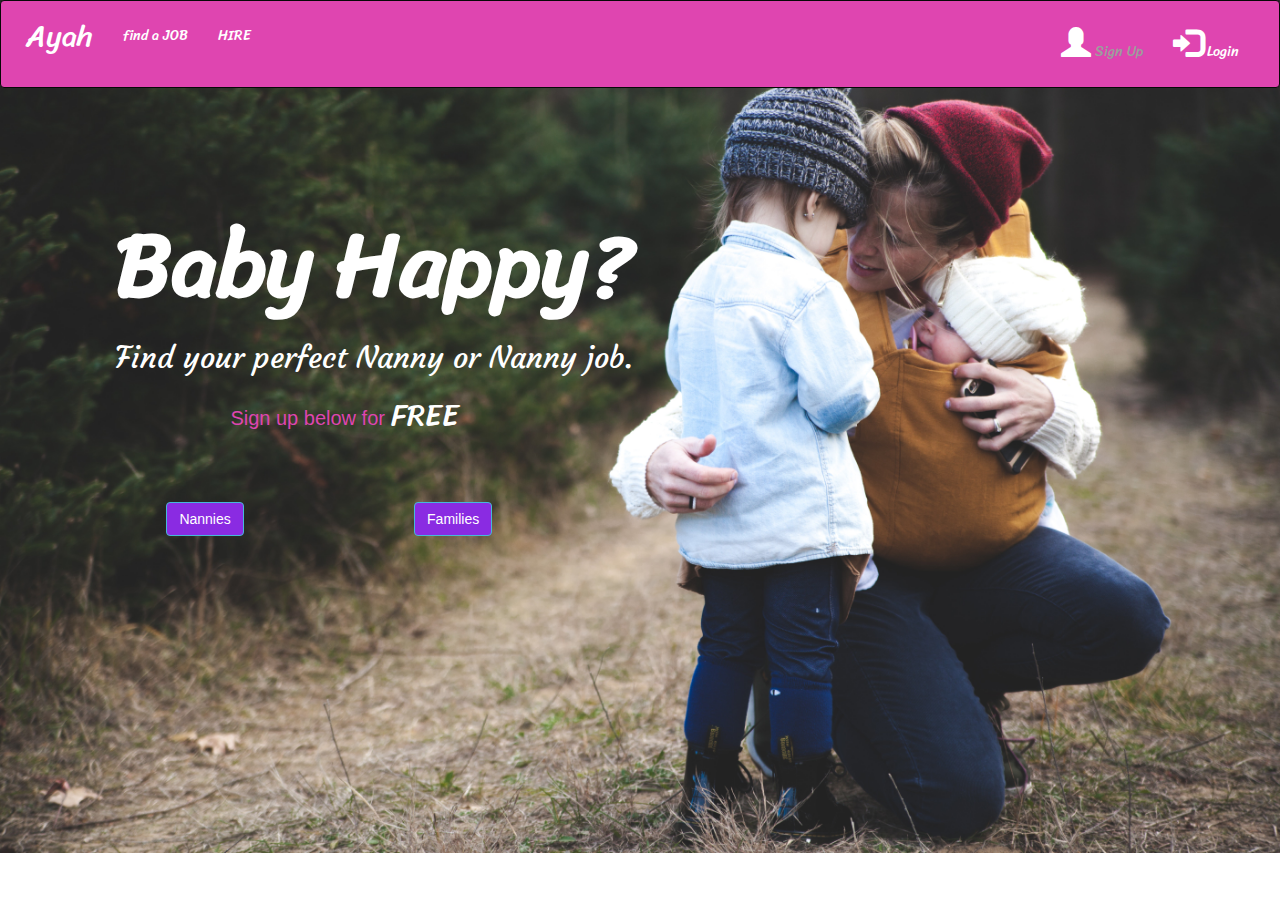
<file: index.html>
<!DOCTYPE html>
<html lang="en">

<head>
    <meta charset="UTF-8">
    <meta name="viewport" content="width=device-width, initial-scale=1">
    <meta http-equiv="X-UA-Compatible" content="ie=edge">
    <title>AYAH</title>
    <link rel="stylesheet" href="https://maxcdn.bootstrapcdn.com/bootstrap/3.3.7/css/bootstrap.min.css">
    <script src="https://code.jquery.com/jquery-3.4.1.slim.min.js" integrity="sha384-J6qa4849blE2+poT4WnyKhv5vZF5SrPo0iEjwBvKU7imGFAV0wwj1yYfoRSJoZ+n" crossorigin="anonymous"></script>
    <script src="https://cdn.jsdelivr.net/npm/popper.js@1.16.0/dist/umd/popper.min.js" integrity="sha384-Q6E9RHvbIyZFJoft+2mJbHaEWldlvI9IOYy5n3zV9zzTtmI3UksdQRVvoxMfooAo" crossorigin="anonymous"></script>
    <link rel="stylesheet" href="/css/styles.css">
    <link href="https://fonts.googleapis.com/css?family=Sriracha&display=swap" rel="stylesheet">
    <link href="https://fonts.googleapis.com/css?family=Akronim|Sriracha&display=swap" rel="stylesheet">
    <link href="https://fonts.googleapis.com/css?family=Akronim|Caveat|Courgette|Sriracha&display=swap" rel="stylesheet">

</head>
    <style>
    body {
    background-image: url('images/img.jpg');
    background-repeat:no-repeat;
    background-size:cover;
    }
    </style>
<body>  

<nav id ="color" class="navbar navbar-inverse">
  <div class="container-fluid">
    <div class="navbar-header">
      <button type="button" class="navbar-toggle" data-toggle="collapse" data-target="#myNavbar">
        <span class="icon-bar"></span>
        <span class="icon-bar"></span>
        <span class="icon-bar"></span>                        
      </button>
      <a id="title" class="navbar-brand" href="#">Ayah</a>
    </div>
    <div class="collapse navbar-collapse" id="myNavbar">
      <ul class="nav navbar-nav">
        <li><a id="me"  href="#">find a JOB</a></li>
        <li><a id="me" href="#">HIRE</a></li>
      </ul>
      <ul  class="nav navbar-nav navbar-right">
        <li ><a  onclick="document.getElementById('id01').style.display='block'" style="width:auto; id="me" href="#"><span id="me" class="glyphicon glyphicon-user"></span> Sign Up</a></li>

          <div id="id01" class="modal">
            <span onclick="document.getElementById('id01').style.display='none'" class="close" title="Close Modal">&times;</span>
            <form class="modal-content" action="/#####*">
              <div class="container">
                <h5>Sign Up</h5>
                <p>Please fill in this form to create an account.</p>
                <hr>
                <label for="email"><b>First name</b></label>
                <input type="text" placeholder="first name" name="first name" required>
                
                <label for="email"><b>Surname</b></label>
                <input type="text" placeholder="surname" name="surname" required>
                
                <label for="email"><b>Email or Mobile number</b></label>
                <input type="text" placeholder="Enter email or  mobile number" name="email/ mobile number" required>

                <label for="psw"><b>Password</b></label>
                <input type="password" placeholder="Enter Password" name="psw" required>

                <label for="psw-repeat"><b>Repeat Password</b></label>
                <input type="password" placeholder="Repeat Password" name="psw-repeat" required>
              
                <label>
                  <input type="checkbox" checked="checked" name="remember" style="margin-bottom:15px"> Remember me
                </label>

                <p>By creating an account you agree to our <a href="#" style="color:dodgerblue">Terms & Privacy</a>.</p>

                <div class="clearfix">
                  <button type="button" onclick="document.getElementById('id01').style.display='none'" class="cancelbtn">Cancel</button>
                  <button type="submit" class="signupbtn">Sign Up</button>
                </div>
              </div>
            </form>
          </div>
        <li ><a onclick="document.getElementById('login').style.display='block'" style="width:auto;"id="me"  href="#"><span class="glyphicon glyphicon-log-in"></span> Login</a></li>

        <div id="login" class="modal">
          <span onclick="document.getElementById('login').style.display='none'" class="close" title="Close Modal">&times;</span>
          <form class="modal-content" action="/######***">
            <div class="container">
              <h5>Login</h5>
              <hr>
              <label for="email"><b>Email</b></label>
              <input type="text" placeholder="Enter Email" name="email" required>

              <label for="psw"><b>Password</b></label>
              <input type="password" placeholder="Enter Password" name="psw" required>

              <label for="psw-repeat"><b>Confirm Password</b></label>
              <input type="password" placeholder="Repeat Password" name="psw-repeat" required>
              
                <button type="submit" class="loginbtn">login</button>
            </div>

          </form>
        </div>
      </ul>
    </div>
  </div>
</nav>
    <h1 style="font-family: 'Sriracha', cursive;">Baby Happy?</h1>
    <h2 style="font-family: 'Caveat', cursive; font-family: 'Courgette', cursive;">Find your perfect Nanny or Nanny job.</h2>
    <h3>Sign up below for <span>FREE</span></h3>

    <br>
    <br>
    <br>
    <input type="button" class="btn btn-info" id ="input" value="Nannies">
    <input type="submit" class="btn btn-info" id = "input" value="Families"> 

<script>
    var modal = document.getElementById('id01');

    window.onclick = function(event) {
      if (event.target == modal) {
        modal.style.display = "none";
      }
    }
</script>
</body>
</html>
</file>
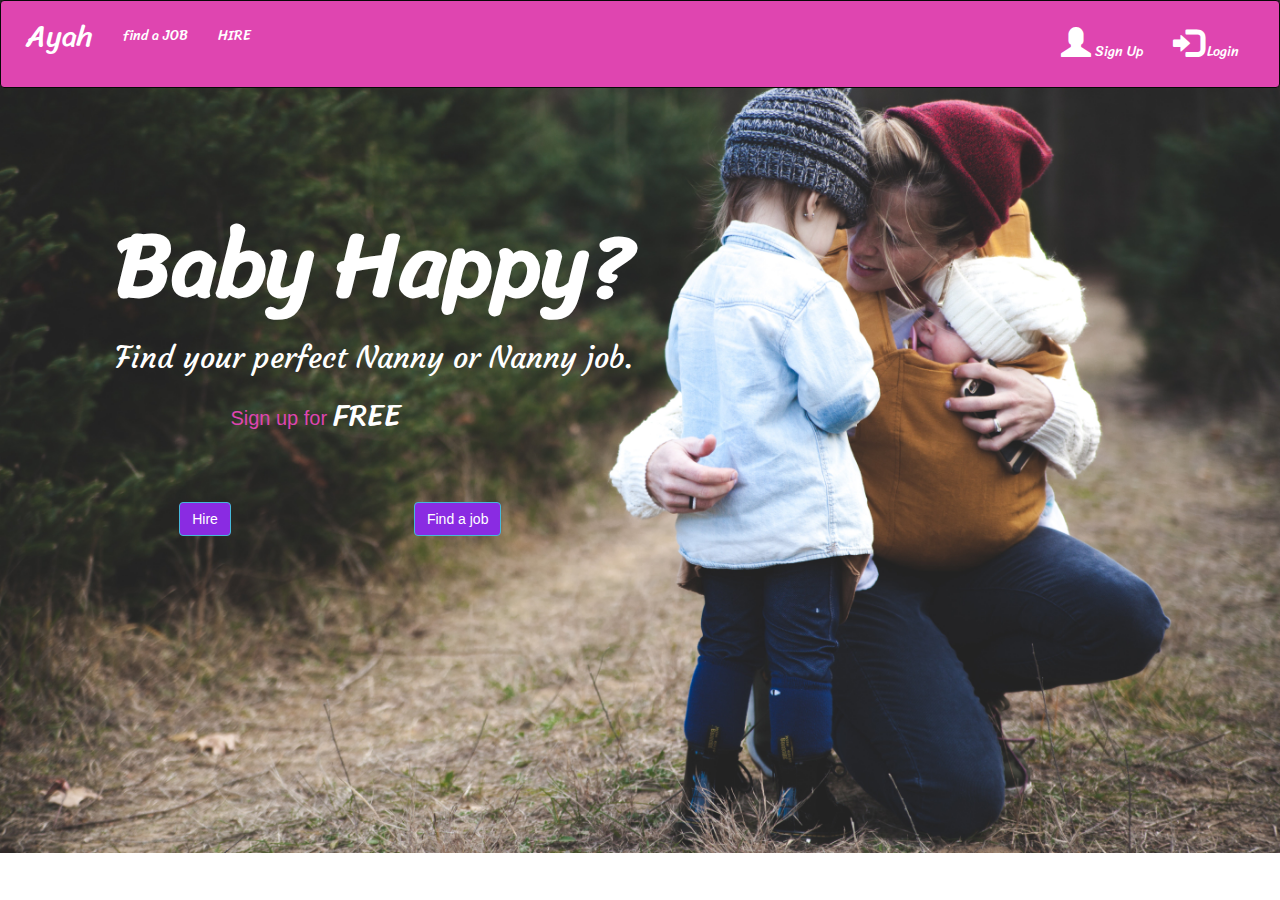
<file: app/templates/index.html>
<!DOCTYPE html>
<html lang="en">

<head>
    <meta charset="UTF-8">
    <meta name="viewport" content="width=device-width, initial-scale=1">
    <meta http-equiv="X-UA-Compatible" content="ie=edge">
    <title>AYAH</title>
    <link rel="stylesheet" href="https://maxcdn.bootstrapcdn.com/bootstrap/3.3.7/css/bootstrap.min.css">
    <script src="https://code.jquery.com/jquery-3.4.1.slim.min.js" integrity="sha384-J6qa4849blE2+poT4WnyKhv5vZF5SrPo0iEjwBvKU7imGFAV0wwj1yYfoRSJoZ+n" crossorigin="anonymous"></script>
    <script src="https://cdn.jsdelivr.net/npm/popper.js@1.16.0/dist/umd/popper.min.js" integrity="sha384-Q6E9RHvbIyZFJoft+2mJbHaEWldlvI9IOYy5n3zV9zzTtmI3UksdQRVvoxMfooAo" crossorigin="anonymous"></script>
    <link rel="stylesheet" href="../static/css/styles.css">
    <link href="https://fonts.googleapis.com/css?family=Sriracha&display=swap" rel="stylesheet">
    <link href="https://fonts.googleapis.com/css?family=Akronim|Sriracha&display=swap" rel="stylesheet">
    <link href="https://fonts.googleapis.com/css?family=Akronim|Caveat|Courgette|Sriracha&display=swap" rel="stylesheet">

</head>
    <style>
    body {
    background-image: url('../static/images/img.jpg');
    background-repeat:no-repeat;
    background-size:cover;
    }
    </style>
<body>  

<nav id ="color" class="navbar navbar-inverse">
  <div class="container-fluid">
    <div class="navbar-header">
      <button type="button" class="navbar-toggle" data-toggle="collapse" data-target="#myNavbar">
        <span class="icon-bar"></span>
        <span class="icon-bar"></span>
        <span class="icon-bar"></span>                        
      </button>
      <a id="title" class="navbar-brand" href="#">Ayah</a>
    </div>
    <div class="collapse navbar-collapse" id="myNavbar">
      <ul class="nav navbar-nav">
        <li><a id="me"  href="jobs.html">find a JOB</a></li>
        <li><a id="me" href="Hire.html">HIRE</a></li>
      </ul>
      <ul  class="nav navbar-nav navbar-right">
        <li ><a id="me" onclick="document.getElementById('id01').style.display='block'" style="width:auto;  href="#"><span class="glyphicon glyphicon-user"></span> Sign Up</a></li>

          <div id="id01" class="modal">
            <span onclick="document.getElementById('id01').style.display='none'" class="close" title="Close Modal">&times;</span>
            <form class="modal-content" action="/#####*">
              <div class="container">
                <h5>Sign Up</h5>
                <p>Please fill in this form to create an account.</p>
                <hr>
                <label for="email"><b>First name</b></label>
                <input class="sign" type="text" placeholder="first name" name="first name" required>
                
                <label for="email"><b>Surname</b></label>
                <input class="sign" type="text" placeholder="surname" name="surname" required>
                
                <label for="email"><b>Email or Mobile number</b></label>
                <input class="sign" type="text" placeholder="Enter email or  mobile number" name="email/ mobile number" required>

                <label for="psw"><b>Password</b></label>
                <input class="sign" type="password" placeholder="Enter Password" name="psw" required>

                <label for="psw-repeat"><b>Repeat Password</b></label>
                <input class="sign" type="password" placeholder="Repeat Password" name="psw-repeat" required>
              
                <label>
                  <input type="checkbox" checked="checked" name="remember" style="margin-bottom:15px"> Remember me
                </label>

                <p>By creating an account you agree to our <a href="#" style="color:dodgerblue">Terms & Privacy</a>.</p>

                <div class="clearfix">
                  <button type="button" onclick="document.getElementById('id01').style.display='none'" class="cancelbtn">Cancel</button>
                  <button type="submit" class="signupbtn">Sign Up</button>
                </div>
              </div>
            </form>
          </div>
        <li ><a onclick="document.getElementById('login').style.display='block'" style="width:auto;"id="me"  href="#"><span class="glyphicon glyphicon-log-in"></span> Login</a></li>

        <div id="login" class="modal">
          <span onclick="document.getElementById('login').style.display='none'" class="close" title="Close Modal">&times;</span>
          <form class="modal-content" action="/######***">
            <div class="container">
              <h5>Login</h5>
              <hr>
              <label for="email"><b>Email</b></label>
              <input class="sign" type="text" placeholder="Enter Email" name="email" required>

              <label for="psw"><b>Password</b></label>
              <input class="sign" type="password" placeholder="Enter Password" name="psw" required>

              <label for="psw-repeat"><b>Confirm Password</b></label>
              <input class="sign" type="password" placeholder="Repeat Password" name="psw-repeat" required>
              
                <button type="submit" class="loginbtn">login</button>
            </div>

          </form>
        </div>
      </ul>
    </div>
  </div>
</nav>
    <h1 style="font-family: 'Sriracha', cursive;">Baby Happy?</h1>
    <h2 style="font-family: 'Caveat', cursive; font-family: 'Courgette', cursive;">Find your perfect Nanny or Nanny job.</h2>
    <h3>Sign up for <span>FREE</span></h3>

    <br>
    <br>
    <br>
    <input type="button" class="btn btn-info" id ="input" value="Hire">
    <input type="button" class="btn btn-info" id = "input" value="Find a job"> 

<script>
    var modal = document.getElementById('id01');

    window.onclick = function(event) {
      if (event.target == modal) {
        modal.style.display = "none";
      }
    }
</script>
</body>
</html>
</file>
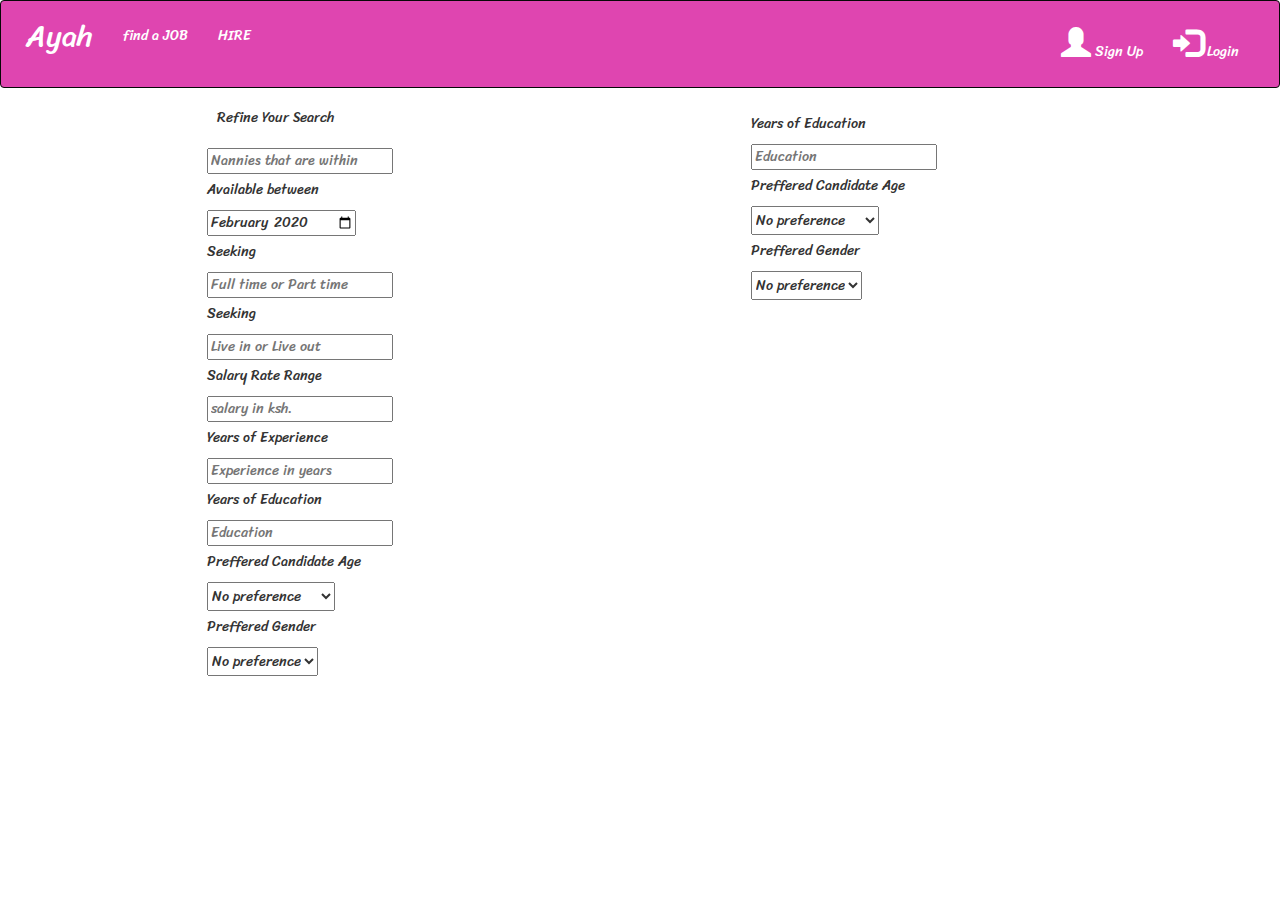
<file: app/templates/Hire.html>
<!DOCTYPE html>
<html lang="en">

<head>
    <meta charset="UTF-8">
    <meta name="viewport" content="width=device-width, initial-scale=1">
    <meta http-equiv="X-UA-Compatible" content="ie=edge">
    <title>AYAH</title>
    <link rel="stylesheet" href="https://maxcdn.bootstrapcdn.com/bootstrap/3.3.7/css/bootstrap.min.css">
    <script src="https://code.jquery.com/jquery-3.4.1.slim.min.js" integrity="sha384-J6qa4849blE2+poT4WnyKhv5vZF5SrPo0iEjwBvKU7imGFAV0wwj1yYfoRSJoZ+n" crossorigin="anonymous"></script>
    <script src="https://cdn.jsdelivr.net/npm/popper.js@1.16.0/dist/umd/popper.min.js" integrity="sha384-Q6E9RHvbIyZFJoft+2mJbHaEWldlvI9IOYy5n3zV9zzTtmI3UksdQRVvoxMfooAo" crossorigin="anonymous"></script>
    <link rel="stylesheet" href="../static/css/styles.css">
    <link href="https://fonts.googleapis.com/css?family=Sriracha&display=swap" rel="stylesheet">
    <link href="https://fonts.googleapis.com/css?family=Sriracha&display=swap" rel="stylesheet">
    <link href="https://fonts.googleapis.com/css?family=Akronim|Sriracha&display=swap" rel="stylesheet">
    <link href="https://fonts.googleapis.com/css?family=Akronim|Caveat|Courgette|Sriracha&display=swap" rel="stylesheet">

</head>
<body>  

<nav id ="color" class="navbar navbar-inverse">
  <div class="container-fluid">
    <div class="navbar-header">
      <button type="button" class="navbar-toggle" data-toggle="collapse" data-target="#myNavbar">
        <span class="icon-bar"></span>
        <span class="icon-bar"></span>
        <span class="icon-bar"></span>                        
      </button>
      <a id="title" class="navbar-brand" href="index.html">Ayah</a>
    </div>
    <div class="collapse navbar-collapse" id="myNavbar">
      <ul class="nav navbar-nav">
        <li><a id="me"  href="jobs.html">find a JOB</a></li>
        <li><a id="me" href="#Hire.html">HIRE</a></li>
      </ul>
    <ul  class="nav navbar-nav navbar-right">
        <li ><a id="me" onclick="document.getElementById('id01').style.display='block'" style="width:auto;  href="#"><span class="glyphicon glyphicon-user"></span> Sign Up</a></li>

        <div id="id01" class="modal">
            <span onclick="document.getElementById('id01').style.display='none'" class="close" title="Close Modal">&times;</span>
            <form class="modal-content" action="/#####*">
                <div class="container">
                    <h5>Sign Up</h5>
                    <p>Please fill in this form to create an account.</p>
                    <hr>
                    <label for="email"><b>First name</b></label>
                    <input class="sign" type="text" placeholder="first name" name="first name" required>
                    
                    <label for="email"><b>Surname</b></label>
                    <input class="sign" type="text" placeholder="surname" name="surname" required>
                    
                    <label for="email"><b>Email or Mobile number</b></label>
                    <input class="sign" type="text" placeholder="Enter email or  mobile number" name="email/ mobile number" required>

                    <label for="psw"><b>Password</b></label>
                    <input class="sign" type="password" placeholder="Enter Password" name="psw" required>

                    <label for="psw-repeat"><b>Repeat Password</b></label>
                    <input class="sign" type="password" placeholder="Repeat Password" name="psw-repeat" required>
                
                    <label>
                        <input type="checkbox" checked="checked" name="remember" style="margin-bottom:15px"> Remember me
                    </label>

                    <p>By creating an account you agree to our <a href="#" style="color:dodgerblue">Terms & Privacy</a>.</p>

                    <div class="clearfix">
                        <button type="button" onclick="document.getElementById('id01').style.display='none'" class="cancelbtn">Cancel</button>
                        <button type="submit" class="signupbtn">Sign Up</button>
                    </div>
              </div>
            </form>
          </div>
        <li ><a onclick="document.getElementById('login').style.display='block'" style="width:auto;"id="me"  href="#"><span class="glyphicon glyphicon-log-in"></span> Login</a></li>

        <div id="login" class="modal">
            <span onclick="document.getElementById('login').style.display='none'" class="close" title="Close Modal">&times;</span>
        <form class="modal-content" action="/######***">
            <div class="container">
                <h5>Login</h5>
                <hr>
                <label for="email"><b>Email</b></label>
                    <input class="sign" type="text" placeholder="Enter Email" name="email" required>

                <label for="psw"><b>Password</b></label>
                    <input class="sign" type="password" placeholder="Enter Password" name="psw" required>

                <label for="psw-repeat"><b>Confirm Password</b></label>
                    <input class="sign" type="password" placeholder="Repeat Password" name="psw-repeat" required>
                
                    <button type="submit" class="loginbtn">login</button>
            </div>

        </form>
        </div>
    </ul>
    </div>
  </div>
</nav>
<div class="div">
    <div class="container">
        <div  class="card">
            <div id="cards" class="card-header">Refine Your Search</div>
            <br>
            <div class="card-body">
                <form action="...............">
                    <input list="counties" placeholder="Nannies that are within" name="jobs">
                    <datalist id="counties">
                        <option value="Mombasa">
                        <option value="Kwale">
                        <option value="Kilifi">
                        <option value="Tana River">
                        <option value="Lamu">
                        <option value="Taita-Taveta">
                        <option value="Garrissa">
                        <option value="Wajir">
                        <option value="Mandela">
                        <option value="Marsabit">
                        <option value="Isiolo">
                        <option value="Meru">
                        <option value="Tharaka-Nithi">
                        <option value="Embu">
                        <option value="Kitui">
                        <option value="Machakos">
                        <option value="Makueni">
                        <option value="Nyandarua">
                        <option value="Nyeri">
                        <option value="Kirinyaga">
                        <option value="Muranga">
                        <option value="Kiambu">
                        <option value="Turkana">
                        <option value="West pokot">
                        <option value="Samburu">
                        <option value="Trans-zoia">
                        <option value="Uasin Gishu">
                        <option value="Elgeyo-Marakwet">
                        <option value="Nandi">
                        <option value="Baringo">
                        <option value="Laikipia">
                        <option value="Nakuru">
                        <option value="Narok">
                        <option value="Kajiado">
                        <option value="Kericho">
                        <option value="Bomet">
                        <option value="Kakamega">
                        <option value="Vihiga">
                        <option value="Bungoma">
                        <option value="Busia">
                        <option value="Siaya">
                        <option value="Kisumu">
                        <option value="Homabay">
                        <option value="Migori">
                        <option value="Kisii">
                        <option value="Nyamira">
                        <option value="Nairobi">

                    </datalist>
                </form>
                <p>Available between</p>
                    <input type="month" id="start" name="start" min="2020-02" value="2020-02">
                <p>Seeking</p>
                    <input type="text" placeholder="Full time or Part time" name="time">
                <p> Seeking</p>
                    <input type="text" placeholder="Live in or Live out" name="lives">
                <p>Salary Rate Range</p>
                    <input type="text" placeholder="salary in ksh." name="salary">
                <p>Years of Experience</p>
                   <input type="text" placeholder="Experience in years" name="years">
                <p>Years of Education</p>
                   <input type="text" placeholder="Education" name="years">
                      
                <p>Preffered Candidate Age</p>
                    <select>
                        <option>No preference</option>
                        <option>18-21 yrs</option>
                        <option>22-25yrs</option>
                        <option>25-35 yrs</option>
                        <option>35 yrs and above</option>
                    </select>
                <p>Preffered Gender</p>
                    <select name="gender"> 
                        <option value=" "> No preference </option> 
                        <option value="Male">Male</option> 
                        <option value="Female">Female</option> 
                    </select>    




                
            </div>
        </div>
        
    </div>
    <div class="container">
    <p>Years of Education</p>
                   <input type="text" placeholder="Education" name="years">
                      
                <p>Preffered Candidate Age</p>
                    <select>
                        <option>No preference</option>
                        <option>18-21 yrs</option>
                        <option>22-25yrs</option>
                        <option>25-35 yrs</option>
                        <option>35 yrs and above</option>
                    </select>
                <p>Preffered Gender</p>
                    <select name="gender"> 
                        <option value=" "> No preference </option> 
                        <option value="Male">Male</option> 
                        <option value="Female">Female</option> 
                    </select>  
    </div>
</div>
<script>
    var modal = document.getElementById('id01');

        window.onclick = function(event) {
            if (event.target == modal) {
                modal.style.display = "none";
            }
        }
    var slider = document.getElementById("myRange");
        var output = document.getElementById("demo");
        output.innerHTML = slider.value;

        slider.oninput = function() {
        output.innerHTML = this.value;
        }    
</script>

</body>
</html>
</file>
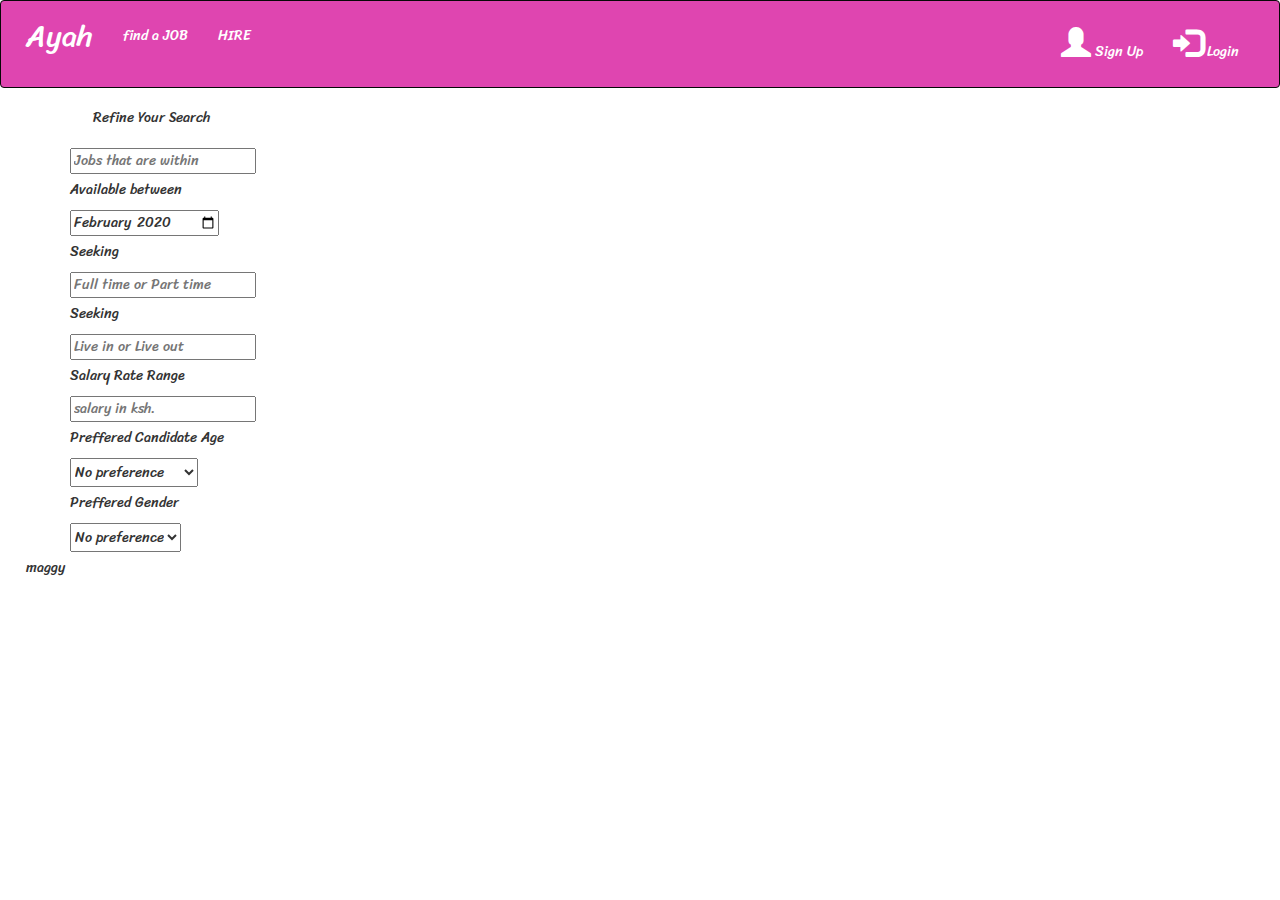
<file: app/templates/jobs.html>
<!DOCTYPE html>
<html lang="en">

<head>
    <meta charset="UTF-8">
    <meta name="viewport" content="width=device-width, initial-scale=1">
    <meta http-equiv="X-UA-Compatible" content="ie=edge">
    <title>AYAH</title>
    <link rel="stylesheet" href="https://maxcdn.bootstrapcdn.com/bootstrap/3.3.7/css/bootstrap.min.css">
    <script src="https://code.jquery.com/jquery-3.4.1.slim.min.js" integrity="sha384-J6qa4849blE2+poT4WnyKhv5vZF5SrPo0iEjwBvKU7imGFAV0wwj1yYfoRSJoZ+n" crossorigin="anonymous"></script>
    <script src="https://cdn.jsdelivr.net/npm/popper.js@1.16.0/dist/umd/popper.min.js" integrity="sha384-Q6E9RHvbIyZFJoft+2mJbHaEWldlvI9IOYy5n3zV9zzTtmI3UksdQRVvoxMfooAo" crossorigin="anonymous"></script>
    <link rel="stylesheet" href="../static/css/styles.css">
    <link href="https://fonts.googleapis.com/css?family=Sriracha&display=swap" rel="stylesheet">
    <link href="https://fonts.googleapis.com/css?family=Sriracha&display=swap" rel="stylesheet">
    <link href="https://fonts.googleapis.com/css?family=Akronim|Sriracha&display=swap" rel="stylesheet">
    <link href="https://fonts.googleapis.com/css?family=Akronim|Caveat|Courgette|Sriracha&display=swap" rel="stylesheet">

</head>
 
<body>  

<nav id ="color" class="navbar navbar-inverse">
  <div class="container-fluid">
    <div class="navbar-header">
      <button type="button" class="navbar-toggle" data-toggle="collapse" data-target="#myNavbar">
        <span class="icon-bar"></span>
        <span class="icon-bar"></span>
        <span class="icon-bar"></span>                        
      </button>
      <a id="title" class="navbar-brand" href="index.html">Ayah</a>
    </div>
    <div class="collapse navbar-collapse" id="myNavbar">
      <ul class="nav navbar-nav">
        <li><a id="me" href="jobs.html">find a JOB</a></li>
        <li><a id="me" href="Hire.html">HIRE</a></li>
      </ul>
    <ul  class="nav navbar-nav navbar-right">
        <li ><a id="me" onclick="document.getElementById('id01').style.display='block'" style="width:auto;  href="#"><span class="glyphicon glyphicon-user"></span> Sign Up</a></li>

        <div id="id01" class="modal">
            <span onclick="document.getElementById('id01').style.display='none'" class="close" title="Close Modal">&times;</span>
            <form class="modal-content" action="/#####*">
                <div class="container">
                    <h5>Sign Up</h5>
                    <p>Please fill in this form to create an account.</p>
                    <hr>
                    <label for="email"><b>First name</b></label>
                    <input class="sign" type="text" placeholder="first name" name="first name" required>
                    
                    <label for="email"><b>Surname</b></label>
                    <input class="sign" type="text" placeholder="surname" name="surname" required>
                    
                    <label for="email"><b>Email or Mobile number</b></label>
                    <input class="sign" type="text" placeholder="Enter email or  mobile number" name="email/ mobile number" required>

                    <label for="psw"><b>Password</b></label>
                    <input class="sign" type="password" placeholder="Enter Password" name="psw" required>

                    <label for="psw-repeat"><b>Repeat Password</b></label>
                    <input class="sign" type="password" placeholder="Repeat Password" name="psw-repeat" required>
                
                    <label>
                        <input type="checkbox" checked="checked" name="remember" style="margin-bottom:15px"> Remember me
                    </label>

                    <p>By creating an account you agree to our <a href="#" style="color:dodgerblue">Terms & Privacy</a>.</p>

                    <div class="clearfix">
                        <button type="button" onclick="document.getElementById('id01').style.display='none'" class="cancelbtn">Cancel</button>
                        <button type="submit" class="signupbtn">Sign Up</button>
                    </div>
              </div>
            </form>
          </div>
        <li ><a onclick="document.getElementById('login').style.display='block'" style="width:auto;"id="me"  href="#"><span class="glyphicon glyphicon-log-in"></span> Login</a></li>

        <div id="login" class="modal">
            <span onclick="document.getElementById('login').style.display='none'" class="close" title="Close Modal">&times;</span>
        <form class="modal-content" action="/######***">
            <div class="container">
                <h5>Login</h5>
                <hr>
                <label for="email"><b>Email</b></label>
                    <input class="sign" type="text" placeholder="Enter Email" name="email" required>

                <label for="psw"><b>Password</b></label>
                    <input class="sign" type="password" placeholder="Enter Password" name="psw" required>

                <label for="psw-repeat"><b>Confirm Password</b></label>
                    <input class="sign" type="password" placeholder="Repeat Password" name="psw-repeat" required>
                
                    <button type="submit" class="loginbtn">login</button>
            </div>

        </form>
        </div>
    </ul>
    </div>
  </div>
</nav>
    <div class="container">
        <div  class="card">
            <div id="cards" class="card-header">Refine Your Search</div>
            <br>
            <div class="card-body">
                <form action="...............">
                    <input list="counties" placeholder="Jobs that are within" name="jobs">
                    <datalist id="counties">
                        <option value="Mombasa">
                        <option value="Kwale">
                        <option value="Kilifi">
                        <option value="Tana River">
                        <option value="Lamu">
                        <option value="Taita-Taveta">
                        <option value="Garrissa">
                        <option value="Wajir">
                        <option value="Mandela">
                        <option value="Marsabit">
                        <option value="Isiolo">
                        <option value="Meru">
                        <option value="Tharaka-Nithi">
                        <option value="Embu">
                        <option value="Kitui">
                        <option value="Machakos">
                        <option value="Makueni">
                        <option value="Nyandarua">
                        <option value="Nyeri">
                        <option value="Kirinyaga">
                        <option value="Muranga">
                        <option value="Kiambu">
                        <option value="Turkana">
                        <option value="West pokot">
                        <option value="Samburu">
                        <option value="Trans-zoia">
                        <option value="Uasin Gishu">
                        <option value="Elgeyo-Marakwet">
                        <option value="Nandi">
                        <option value="Baringo">
                        <option value="Laikipia">
                        <option value="Nakuru">
                        <option value="Narok">
                        <option value="Kajiado">
                        <option value="Kericho">
                        <option value="Bomet">
                        <option value="Kakamega">
                        <option value="Vihiga">
                        <option value="Bungoma">
                        <option value="Busia">
                        <option value="Siaya">
                        <option value="Kisumu">
                        <option value="Homabay">
                        <option value="Migori">
                        <option value="Kisii">
                        <option value="Nyamira">
                        <option value="Nairobi">

                    </datalist>
                </form>
                <p>Available between</p>
                    <input type="month" id="start" name="start" min="2020-02" value="2020-02">
                <p>Seeking</p>
                    <input type="text" placeholder="Full time or Part time" name="time">
                <p> Seeking</p>
                    <input type="text" placeholder="Live in or Live out" name="lives">
                <p>Salary Rate Range</p>
                    <input type="text" placeholder="salary in ksh." name="salary">
                <p>Preffered Candidate Age</p>
                    <select>
                        <option>No preference</option>
                        <option>18-21 yrs</option>
                        <option>22-25yrs</option>
                        <option>25-35 yrs</option>
                        <option>35 yrs and above</option>
                    </select>
                <p>Preffered Gender</p>
                    <select name="gender"> 
                        <option value=" "> No preference </option> 
                        <option value="Male">Male</option> 
                        <option value="Female">Female</option> 
                    </select>    




            </div> 
        </div>
    </div>
    <div class="card">
        <div class="card-header" id="cards">
            <p>maggy</p>
        </div>
    </div>
<script>
    var modal = document.getElementById('id01');

        window.onclick = function(event) {
            if (event.target == modal) {
                modal.style.display = "none";
            }
        }
    var slider = document.getElementById("myRange");
        var output = document.getElementById("demo");
        output.innerHTML = slider.value;

        slider.oninput = function() {
        output.innerHTML = this.value;
        }    
</script>

</body>
</html>
</file>
<file: css/styles.css>
#color{
    background-color: rgb(223, 69, 176);
    padding: 10px;
 
}
#title{
    color: white;
    font-size: 30px;
}
#me{
    color: white;
}

*{
    font-family: 'Sriracha', cursive;
}
input[type=text], input[type=password] {
    width: 100%;
    padding: 15px;
    /* margin: 5px 0 22px 0; */
    display: inline-block;
    border: none;
    background: #f1f1f1;
  }
  
  /* Add a background color when the inputs get focus */
  input[type=text]:focus, input[type=password]:focus {
    background-color: #ddd;
    outline: none;
  }
  
  /* Set a style for all buttons */
  button {
    background-color: #4CAF50;
    color: white;
    padding: 14px 20px;
    margin: 8px 0;
    border: none;
    cursor: pointer;
    width: 50%;
    opacity: 0.9;
  }
  
  button:hover {
    opacity:1;
  }
  
  /* Extra styles for the cancel button */
  .cancelbtn {
    padding: 14px 20px;
    background-color: #f44336;
  }
  
  
  .cancelbtn, .signupbtn {
    float: left;
    width: 30%;
  }
 
  .modal {
    display: none;
    position: fixed;
    z-index: 1; 
    left: 0;
    top: 0;
    width: 100%; 
    height: 100%;
    overflow: auto; 
    background-color: #474e5d;
 
  }
  
  /* Modal Content/Box */
  .modal-content {
    background-color: #fefefe;
    margin: 5% auto 15% auto; 
    border: 1px solid #888;
    width: 100%;
  }
  
  /* Style the horizontal ruler */
  hr {
    border: 1px solid #f1f1f1;
    /* margin-bottom: 25px; */
  }
   
  /* The Close Button (x) */
  .close {
    position: absolute;
    right: 35px;
    top: 15px;
    font-size: 40px;
    font-weight: bold;
    color: #f1f1f1;
  }
  
  .close:hover,
  .close:focus {
    color: #f44336;
    cursor: pointer;
  }
  
  /* Clear floats */
  .clearfix::after {
    content: "";
    clear: both;
    display: table;
  }
  
h1{
    color:white;
    margin-left: 9%;
    margin-top: 10%;
    font-weight: bold;
    font-size: 90px;

}
h2{
    color:white;
    margin-left: 9%;
    margin-top: 2%;
    font-size: 30px;
    

}

h3{
    color:rgb(223, 69, 176);
    margin-left: 18%;
    margin-top: 2%;
    font-size: 20px;

}
span{
    font-size: 30px;
    color:white;
}
#input{
    margin-left: 13%;
    background-color: blueviolet;
    padding: 1px solid rgb(223, 69, 176);
}
</file>
<file: app/static/css/styles.css>
#color{
    background-color: rgb(223, 69, 176);
    padding: 10px;
 
}
.myjob {
  display: none;
  position: fixed;
  z-index: 1; 
  left: 0;
  top: 0;
  width: 100%; 
  height: 100%;
  overflow: auto; 
  background-color: #474e5d;

}
#title{
    color: white;
    font-size: 30px;
}
#me{
    color: white;
}

*{
    font-family: 'Sriracha', cursive;
   
}
#cards{
  margin-left: 2%;
}
.sign {
    width: 100%;
    padding: 15px;
    /* margin: 5px 0 22px 0; */
    display: inline-block;
    border: none;
    background: #f1f1f1;
  }
  
  /* Add a background color when the inputs get focus */
 .sign:focus {
    background-color: #ddd;
    outline: none;
  }
  p{
    margin-top: 6px;
  }
  .maggy{
    display: flex;
  }
  /* Set a style for all buttons */
  button {
    background-color: #4CAF50;
    color: white;
    padding: 14px 20px;
    margin: 8px 0;
    border: none;
    cursor: pointer;
    width: 50%;
    opacity: 0.9;
  }
  
  button:hover {
    opacity:1;
  }
  
  /* Extra styles for the cancel button */
  .cancelbtn {
    padding: 14px 20px;
    background-color: #f44336;
  }
  
  
  .cancelbtn, .signupbtn {
    float: left;
    width: 30%;
  }
 
  .modal {
    display: none;
    position: fixed;
    z-index: 1; 
    left: 0;
    top: 0;
    width: 100%; 
    height: 100%;
    overflow: auto; 
    background-color: #474e5d;
 
  }
  
  /* Modal Content/Box */
  .modal-content {
    background-color: #fefefe;
    margin: 5% auto 15% auto; 
    border: 1px solid #888;
    width: 100%;
  }
  
  /* Style the horizontal ruler */
  hr {
    border: 1px solid #f1f1f1;
    /* margin-bottom: 25px; */
  }
   
  /* The Close Button (x) */
  .close {
    position: absolute;
    right: 35px;
    top: 15px;
    font-size: 40px;
    font-weight: bold;
    color: #f1f1f1;
  }
  
  .close:hover,
  .close:focus {
    color: #f44336;
    cursor: pointer;
  }
  
  /* Clear floats */
  .clearfix::after {
    content: "";
    clear: both;
    display: table;
  }
.div{
  display: flex;
  margin-left: 15%;
}

  
h1{
    color:white;
    margin-left: 9%;
    margin-top: 10%;
    font-weight: bold;
    font-size: 90px;

}
h2{
    color:white;
    margin-left: 9%;
    margin-top: 2%;
    font-size: 30px;
    

}

h3{
    color:rgb(223, 69, 176);
    margin-left: 18%;
    margin-top: 2%;
    font-size: 20px;

}
span{
    font-size: 30px;
    color:white;
}
#input{
    margin-left: 14%;
    background-color: blueviolet;
}
.pref{
  padding:5px;
  width:20%;
}
#cards{
  display:flex;
}
</file>
